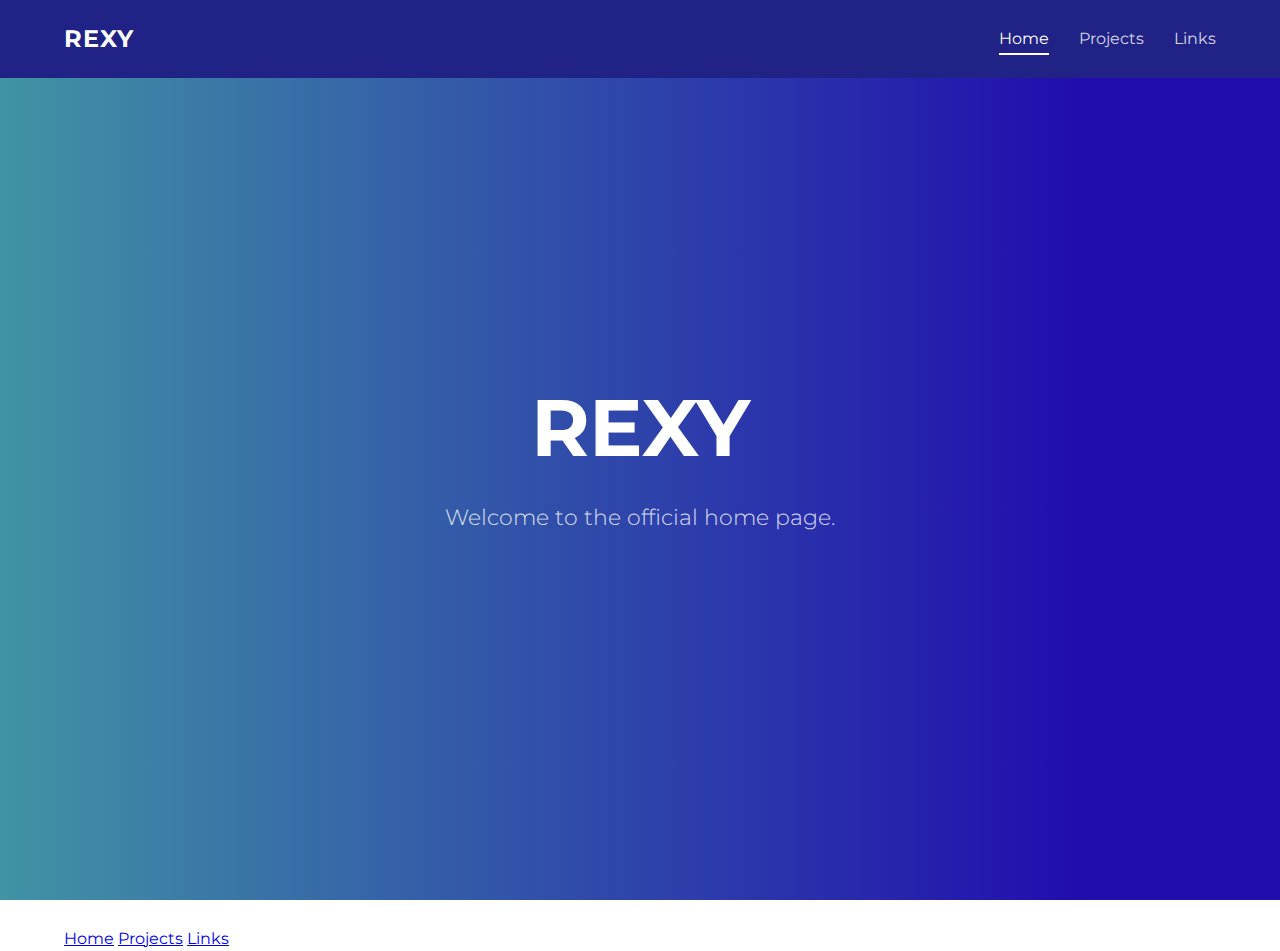
<file: index.html>
<!DOCTYPE html>
<html lang="en">
<head>
    <meta charset="UTF-8">
    <meta name="viewport" content="width=device-width, initial-scale=1.0">
    <title>REXY | Dark Theme Landing Page</title>
    <link href="https://fonts.googleapis.com/css2?family=Montserrat:wght@300;400;700;900&display=swap" rel="stylesheet">
    <link rel="stylesheet" href="styles.css">
</head>
<body>

    <nav id="navbar">
        <div class="container">
            <h1 class="logo">REXY</h1>
            <ul>
                <li><a href="#home" class="active">Home</a></li>
                <li><a href="#" id="projects-link">Projects</a></li>
                <li><a href="#" id="links-link">Links</a></li>
            </ul>
        </div>
    </nav>

    <header id="home" class="main-header">
        <div class="header-content">
            <h1>REXY</h1> 
            <p>Welcome to the official home page.</p>
        </div>
    </header>

    <div id="projects-overlay" class="overlay">
        <div class="overlay-content">
            <button class="close-overlay">&times;</button>
            <h2>Projects</h2>
            <p class="coming-soon">COMING SOON</p>
            <p>Check back later for updates on my latest work!</p>
        </div>
    </div>

    <div id="links-overlay" class="overlay">
        <div class="overlay-content">
            <button class="close-overlay">&times;</button>
            <h2>Links</h2>
            <a href="https://discord.gg/cPJ7vDDjt6" target="_blank" class="btn-discord">Discord Server</a>
            <p>Find all my official links and social media accounts here.</p>
        </div>
    </div>

    <footer id="footer">
        <div class="container">
            <p class="copyright">&copy; <span id="current-year"></span> REXY. All rights reserved.</p>
            <div class="footer-nav">
                <a href="#home">Home</a>
                <a href="#" id="footer-projects-link">Projects</a>
                <a href="#" id="footer-links-link">Links</a>
            </div>
        </div>
    </footer>


    <script>
        // Select all necessary elements
        const projectsLink = document.getElementById('projects-link');
        const linksLink = document.getElementById('links-link');
        const footerProjectsLink = document.getElementById('footer-projects-link');
        const footerLinksLink = document.getElementById('footer-links-link');
        const projectsOverlay = document.getElementById('projects-overlay');
        const linksOverlay = document.getElementById('links-overlay');
        const closeButtons = document.querySelectorAll('.close-overlay');

        // Function to open an overlay
        function openOverlay(overlayElement) {
            overlayElement.style.display = 'flex';
        }

        // Function to close an overlay
        function closeOverlay(overlayElement) {
            overlayElement.style.display = 'none';
        }

        // Event listeners for opening (Header links)
        projectsLink.addEventListener('click', (e) => {
            e.preventDefault();
            openOverlay(projectsOverlay);
        });

        linksLink.addEventListener('click', (e) => {
            e.preventDefault();
            openOverlay(linksOverlay);
        });

        // Event listeners for opening (Footer links)
        footerProjectsLink.addEventListener('click', (e) => {
            e.preventDefault();
            openOverlay(projectsOverlay);
        });
        
        footerLinksLink.addEventListener('click', (e) => {
            e.preventDefault();
            openOverlay(linksOverlay);
        });
        
        // Event listener for closing (applies to all close buttons)
        closeButtons.forEach(button => {
            button.addEventListener('click', () => {
                closeOverlay(button.closest('.overlay'));
            });
        });
        
        // Automatically set the current year for the copyright
        document.getElementById('current-year').textContent = new Date().getFullYear();
    </script>

</body>
</html>
</file>
<file: styles.css>
/* Basic Reset and Global Styles */
* {
    box-sizing: border-box;
    margin: 0;
    padding: 0;
}

body {
    /* Use the professional 'Montserrat' font */
    font-family: 'Montserrat', sans-serif;
    line-height: 1.6;
    color: #fff; /* White text for the dark background */
}

/* Reusable container for layout centering */
.container {
    width: 90%; /* Slightly wider container for cleaner look */
    max-width: 1200px;
    margin: auto;
    overflow: hidden;
}

/* --- Gradient Background (Used for Header and Overlays) --- */
/* Your specified gradient: blue to purple */
.gradient-bg {
    /* Main Gradient Block */
    background: linear-gradient(90deg, #34a4eb 0%, #202285 85%); 
}

/* --- Main Landing Section (Header) --- */
.main-header {
    height: 100vh; /* Full viewport height */
    display: flex;
    align-items: center; /* Center content vertically */
    justify-content: center; /* Center content horizontally */
    text-align: center;
}

/* Apply the gradient to the header */
.main-header,
#projects-overlay,
#links-overlay {
    /* Apply the custom gradient to all main background elements */
    /* This uses the hexadecimal approximations of your HSLA values */
    background: linear-gradient(90deg, #4193a5 0%, #210cae 85%);
}

.header-content h1 {
    font-size: 5em; /* Larger and bolder title */
    font-weight: 700;
    margin-bottom: 0.1em;
    letter-spacing: -1px; /* Tighter spacing for modern look */
}

.header-content p {
    font-size: 1.4em;
    font-weight: 300; /* Light weight for a clean subtext */
    opacity: 0.8;
}


/* --- Navigation Bar Styling --- */
#navbar {
    /* Using the deep blue/purple for the navbar background */
    background-color: #202285; 
    color: #fff;
    padding: 20px 0; /* More vertical padding for professional feel */
    position: absolute;
    width: 100%;
    top: 0;
    z-index: 10; 
}

#navbar .container {
    display: flex;
    justify-content: space-between;
    align-items: center;
}

#navbar .logo {
    font-size: 1.5em;
    font-weight: 700;
    letter-spacing: 1px;
}

#navbar ul {
    list-style: none;
    display: flex;
}

#navbar ul li {
    margin-left: 30px; /* More space between links */
}

#navbar ul li a {
    color: #fff;
    text-decoration: none;
    font-weight: 400;
    padding: 5px 0; /* Clean, borderless links */
    opacity: 0.8;
    transition: opacity 0.3s;
}

#navbar ul li a:hover,
#navbar ul li a.active {
    opacity: 1;
    /* Subtle underline on hover for a cleaner effect than background change */
    border-bottom: 2px solid #fff;
}


/* --- Overlays Styling (Projects and Links) --- */
.overlay {
    display: none; 
    position: fixed; 
    top: 0;
    left: 0;
    width: 100%;
    height: 100%;
    z-index: 100; 
    align-items: center;
    justify-content: center;
    text-align: center;
}

.overlay-content {
    padding: 40px;
}

.overlay-content h2 {
    font-size: 4em;
    font-weight: 300; /* Lighter weight for overlay titles */
    margin-bottom: 30px;
}

.coming-soon {
    font-size: 6em;
    font-weight: 900;
    letter-spacing: 8px;
    margin-bottom: 30px;
}

/* Close Button for the Overlay */
.close-overlay {
    position: absolute;
    top: 20px;
    right: 30px;
    font-size: 40px;
    line-height: 1;
    color: #fff;
    background: transparent;
    border: none;
    cursor: pointer;
    opacity: 0.8;
    transition: opacity 0.2s;
}

.close-overlay:hover {
    opacity: 1;
}

/* --- Styling for the Discord Button on the Links Page --- */
.btn-discord {
    display: inline-block;
    background-color: #7289DA; /* Discord's primary color for professionalism */
    color: #fff;
    padding: 15px 30px;
    margin: 20px 0;
    text-decoration: none;
    border-radius: 8px;
    font-size: 1.2em;
    font-weight: 700;
    transition: background-color 0.3s ease;
    cursor: pointer; /* Keep cursor pointer to show it's clickable */
}

.btn-discord:hover {
    background-color: #5b6fb8; /* Slightly darker shade on hover */
}

/* --- Media Queries (Responsiveness) --- */
@media (max-width: 768px) {
    #navbar .container {
        flex-direction: column;
        text-align: center;
    }
    #navbar ul {
        margin-top: 15px;
    }
    #navbar ul li {
        margin: 0 15px;
    }
    .header-content h1 {
        font-size: 3em;
    }
    .coming-soon {
        font-size: 4em;
    }
}
</file>
